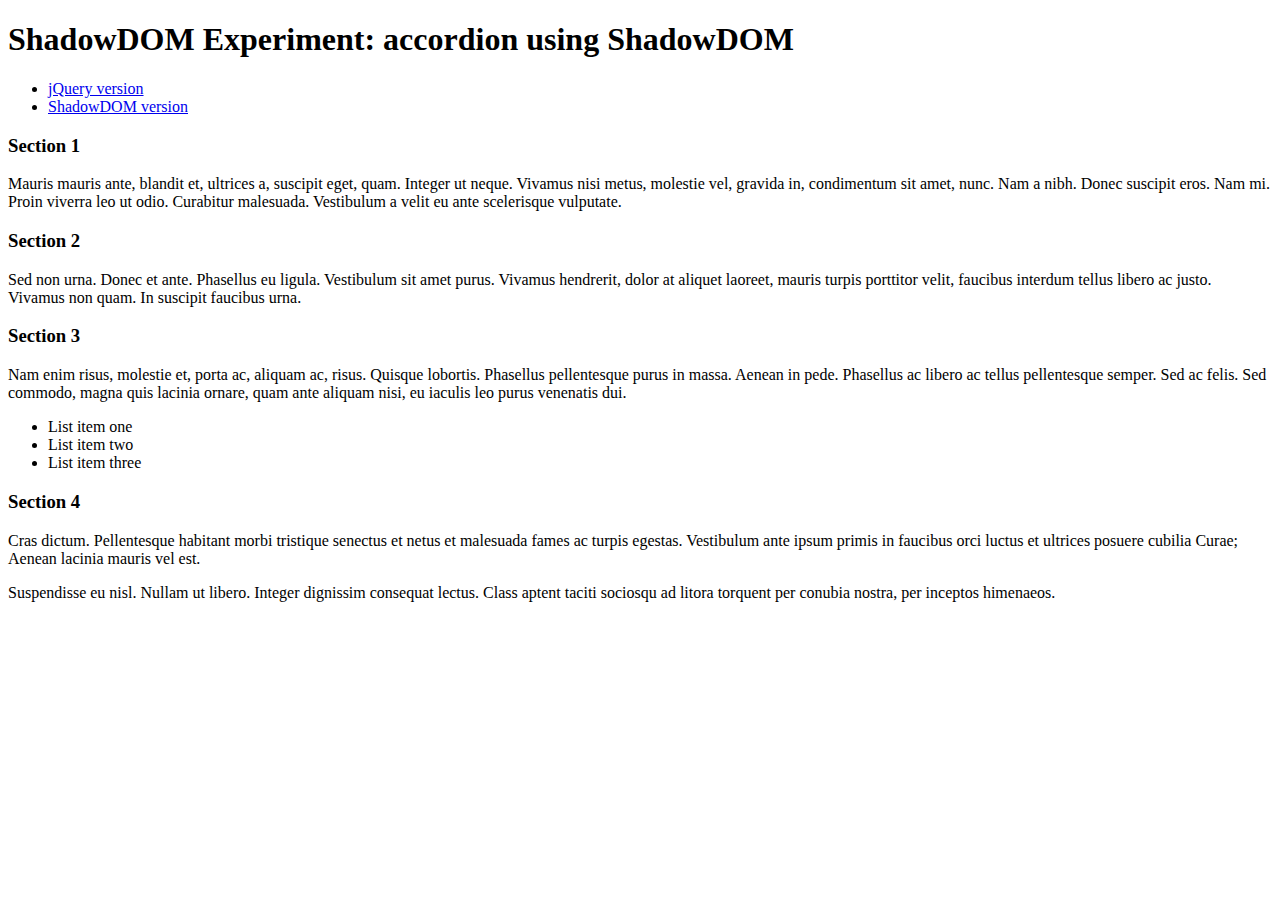
<file: accordion_shadow.html>
<!DOCTYPE html>
<html>
  <head>
    <title>ShadowDOM Experiment (accordion)</title>
    <meta charset="utf-8" />
    <script src="accordion.js"></script>
  </head>
  <body>
    <header>
      <h1>ShadowDOM Experiment: accordion using ShadowDOM</h1>
      <ul>
        <li><a href="accordion_jquery.html" title="jQuery version">jQuery version</a></li>
        <li><a href="accordion_shadow.html" title="ShadowDOM version">ShadowDOM version</a></li>
      </ul><!-- / -->
    </header>
    <section>
<div id="accordion">
  <h3>Section 1</h3>
  <div>
    <p>
    Mauris mauris ante, blandit et, ultrices a, suscipit eget, quam. Integer
    ut neque. Vivamus nisi metus, molestie vel, gravida in, condimentum sit
    amet, nunc. Nam a nibh. Donec suscipit eros. Nam mi. Proin viverra leo ut
    odio. Curabitur malesuada. Vestibulum a velit eu ante scelerisque vulputate.
    </p>
  </div>
  <h3>Section 2</h3>
  <div>
    <p>
    Sed non urna. Donec et ante. Phasellus eu ligula. Vestibulum sit amet
    purus. Vivamus hendrerit, dolor at aliquet laoreet, mauris turpis porttitor
    velit, faucibus interdum tellus libero ac justo. Vivamus non quam. In
    suscipit faucibus urna.
    </p>
  </div>
  <h3>Section 3</h3>
  <div>
    <p>
    Nam enim risus, molestie et, porta ac, aliquam ac, risus. Quisque lobortis.
    Phasellus pellentesque purus in massa. Aenean in pede. Phasellus ac libero
    ac tellus pellentesque semper. Sed ac felis. Sed commodo, magna quis
    lacinia ornare, quam ante aliquam nisi, eu iaculis leo purus venenatis dui.
    </p>
    <ul>
      <li>List item one</li>
      <li>List item two</li>
      <li>List item three</li>
    </ul>
  </div>
  <h3>Section 4</h3>
  <div>
    <p>
    Cras dictum. Pellentesque habitant morbi tristique senectus et netus
    et malesuada fames ac turpis egestas. Vestibulum ante ipsum primis in
    faucibus orci luctus et ultrices posuere cubilia Curae; Aenean lacinia
    mauris vel est.
    </p>
    <p>
    Suspendisse eu nisl. Nullam ut libero. Integer dignissim consequat lectus.
    Class aptent taciti sociosqu ad litora torquent per conubia nostra, per
    inceptos himenaeos.
    </p>
  </div>
</div>
    </section>
    <footer>
    </footer>
  </body>
</html>
</file>
